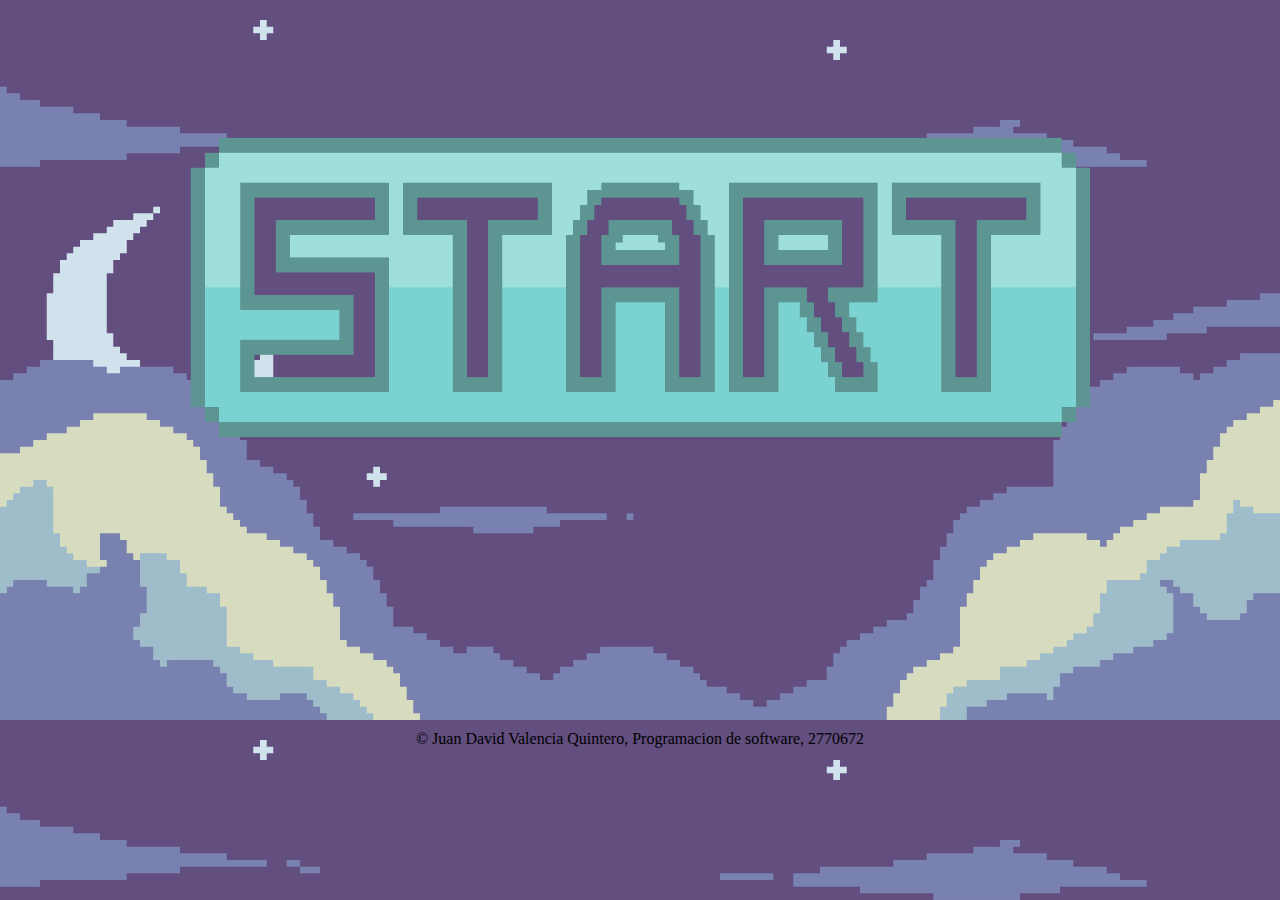
<file: index.html>
<!DOCTYPE html>
<html lang="en">
<head>
    <meta charset="UTF-8">
    <meta name="viewport" content="width=device-width, initial-scale=1.0">
    <title>Pantalla de incio</title>
    <style>
        body{
            background-image: url(img/fondoinicio.jpg);
            background-size: 100%;
            display: grid;
      place-items: center;
      height: 100vh;
      margin: 0;
            
        }
    </style>
</head>
<body>
    <a href="partida.html"><img src="img/start.png" class="centrado" height="300px" width="900px" alt=""></a>
    <footer>
        <p>&copy; Juan David Valencia Quintero, Programacion de software, 2770672</p>
      </footer>
</body>
</html>
</file>
